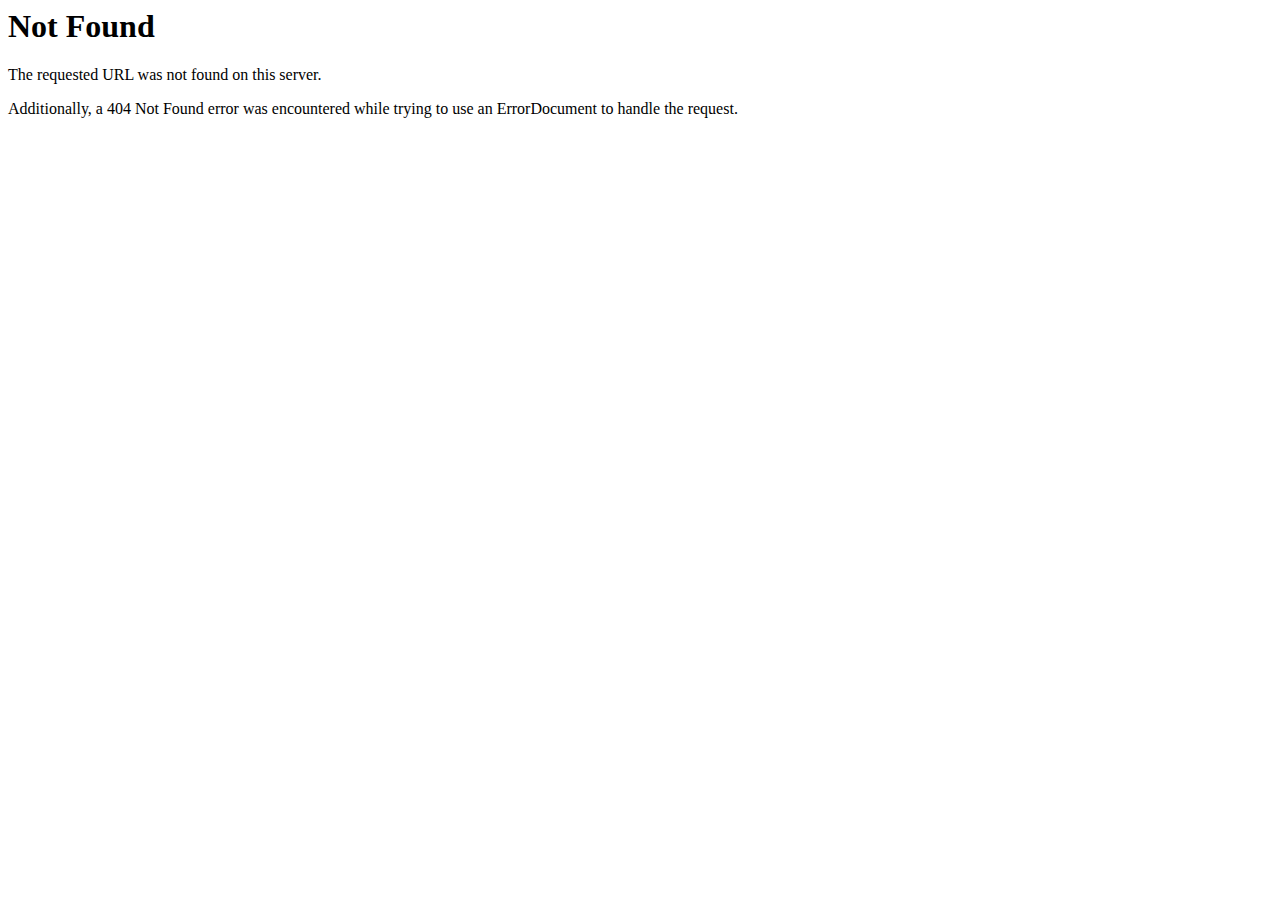
<file: manifest.html>
<!DOCTYPE HTML PUBLIC "-//IETF//DTD HTML 2.0//EN">
<html><head>
<title>404 Not Found</title>
</head><body>
<h1>Not Found</h1>
<p>The requested URL was not found on this server.</p>
<p>Additionally, a 404 Not Found
error was encountered while trying to use an ErrorDocument to handle the request.</p>
</body></html>
</file>
